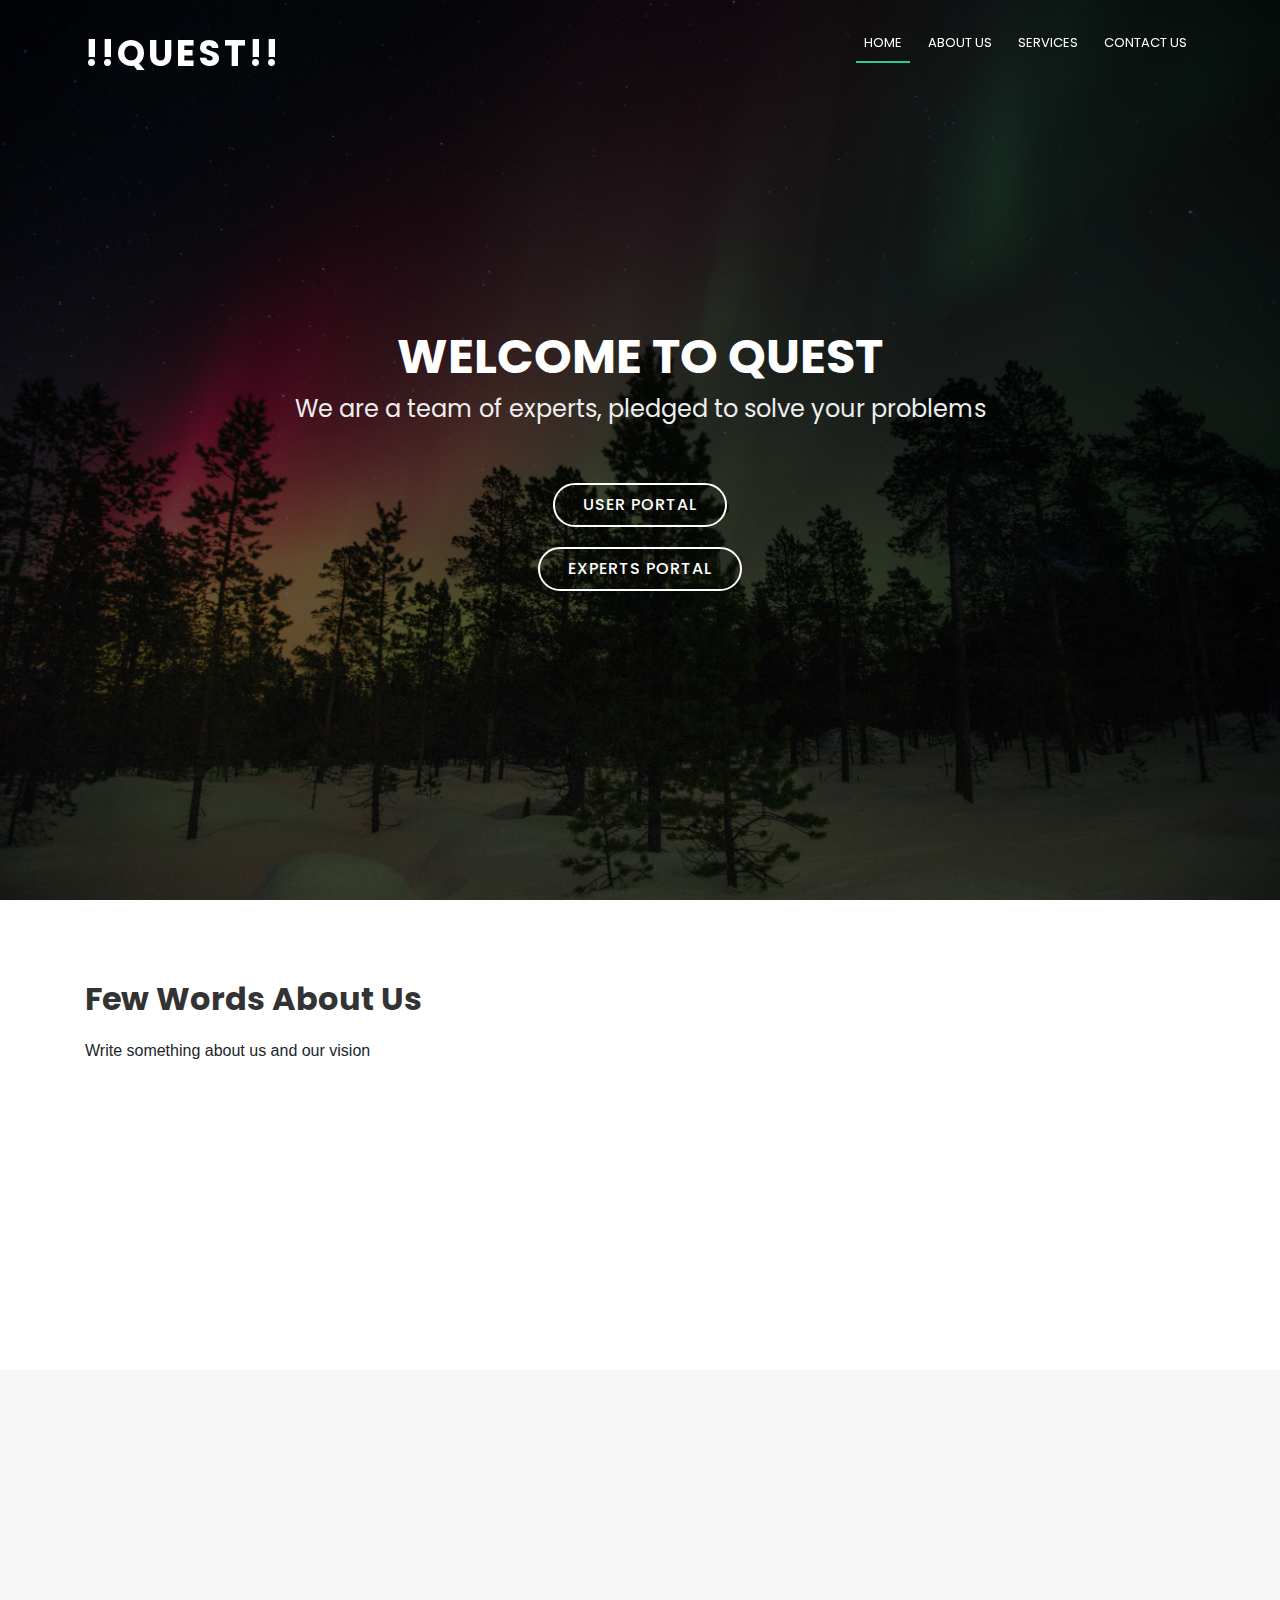
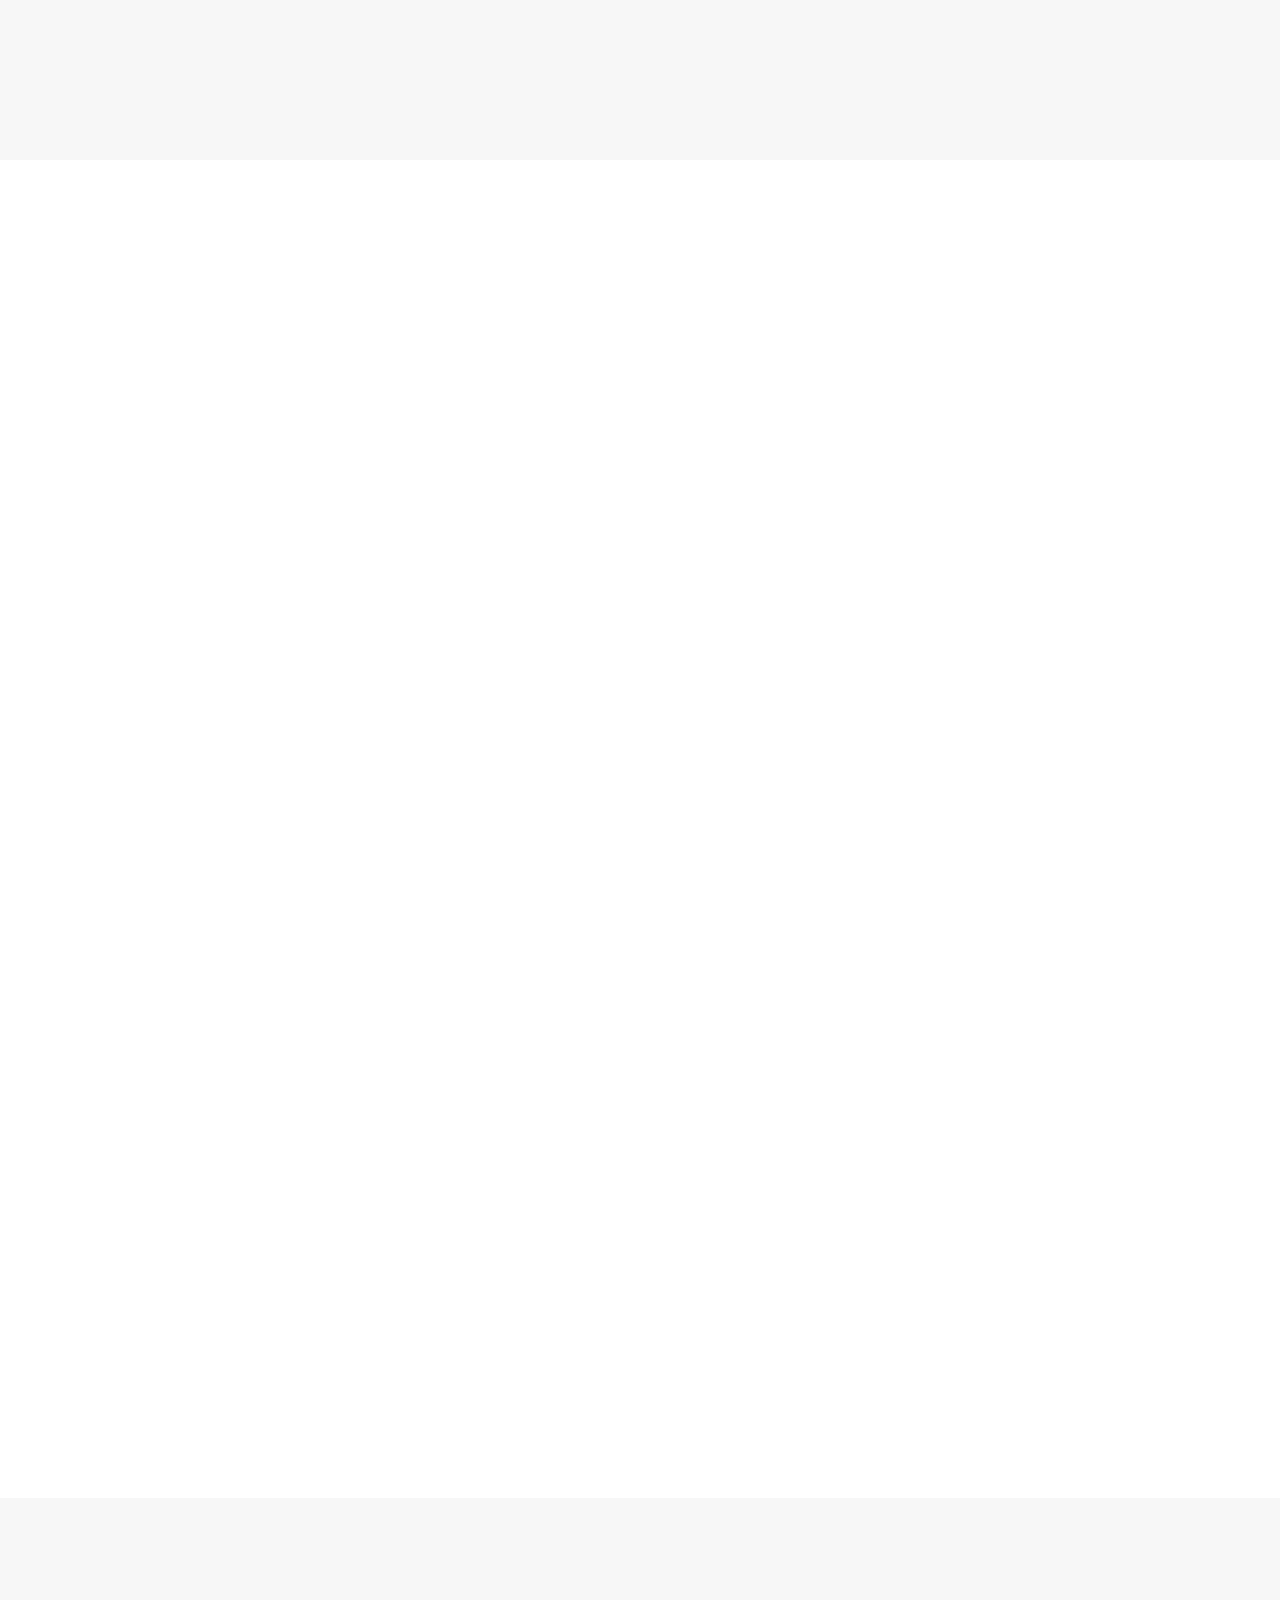
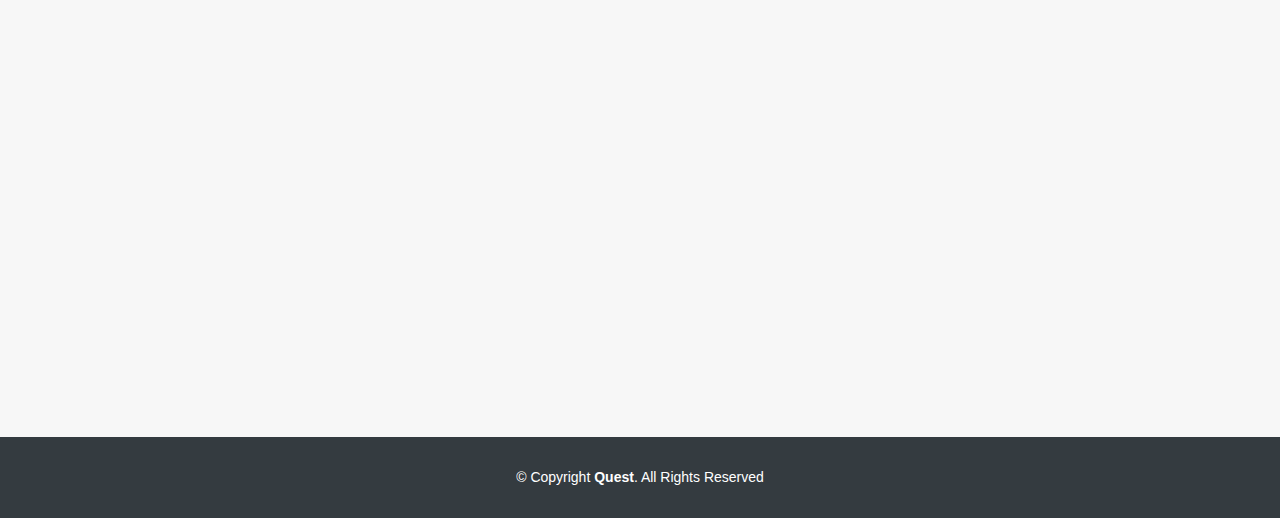
<file: expertapp/static/expertapp/index.html>
<!DOCTYPE html>
<html lang="en">
<head>
  <meta charset="utf-8">
  <title>!!Quest!!</title>
  <meta content="width=device-width, initial-scale=1.0" name="viewport">
  <meta content="" name="keywords">
  <meta content="" name="description">

  <!-- Favicons -->
  <link href="img/favicon.png" rel="icon">
  <link href="img/apple-touch-icon.png" rel="apple-touch-icon">

  <!-- Google Fonts -->
  <link href="https://fonts.googleapis.com/css?family=Open+Sans:300,300i,400,400i,700,700i|Poppins:300,400,500,700" rel="stylesheet">

  <!-- Bootstrap CSS File -->
  <link href="lib/bootstrap/css/bootstrap.min.css" rel="stylesheet">

  <!-- Libraries CSS Files -->
  <link href="lib/font-awesome/css/font-awesome.min.css" rel="stylesheet">
  <link href="lib/animate/animate.min.css" rel="stylesheet">

  <!-- Main Stylesheet File -->
  <link href="css/style.css" rel="stylesheet">

  
</head>

<body>

  <!--==========================
  Header
  ============================-->
  <header id="header">
    <div class="container">

      <div id="logo" class="pull-left">
        <!-- <a href="#hero"><img src="img/questlogo.png" alt="" title="" />LOGO</img></a> -->
        <!-- Uncomment below if you prefer to use a text logo -->
        <h1><a href="#hero">!!Quest!!</a></h1>
      </div>

      <nav id="nav-menu-container">
        <ul class="nav-menu">
          <li class="menu-active"><a href="#hero">Home</a></li>
          <li><a href="#about">About Us</a></li>
          <li><a href="#services">Services</a></li>
          <!-- <li><a href="#portfolio">Portfolio</a></li> -->
          <!-- <li><a href="#team">Team</a></li> -->
          <!-- <li class="menu-has-children"><a href="">Drop Down</a>
            <ul>
              <li><a href="#">Drop Down 1</a></li>
              <li class="menu-has-children"><a href="#">Drop Down 2</a>
                <ul>
                  <li><a href="#">Deep Drop Down 1</a></li>
                  <li><a href="#">Deep Drop Down 2</a></li>
                  <li><a href="#">Deep Drop Down 3</a></li>
                  <li><a href="#">Deep Drop Down 4</a></li>
                  <li><a href="#">Deep Drop Down 5</a></li>
                </ul>
              </li>
              <li><a href="#">Drop Down 3</a></li>
              <li><a href="#">Drop Down 4</a></li>
              <li><a href="#">Drop Down 5</a></li>
            </ul>
          </li> -->
          <li><a href="#contact">Contact Us</a></li>
        </ul>
      </nav><!-- #nav-menu-container -->
    </div>
  </header><!-- #header -->

  <!--==========================
    Hero Section
  ============================-->
  <section id="hero">
    <div class="hero-container">
      <h1>Welcome to QUEST</h1>
      <h2>We are a team of experts, pledged to solve your problems</h2>
      <a href="#" class="btn-get-started">User Portal</a>
      <a href="#" class="btn-get-started">Experts Portal</a>
    </div>
  </section><!-- #hero -->

  <main id="main">

    <!--==========================
      About Us Section
    ============================-->
    <section id="about">
      <div class="container">
        <div class="row about-container">

          <div class="col-lg-6 content order-lg-1 order-2">
            <h2 class="title">Few Words About Us</h2>
            <p>
              Write something about us and our vision
            </p>

            <!-- <div class="icon-box wow fadeInUp">
              <div class="icon"><i class="fa fa-shopping-bag"></i></div>
              <h4 class="title"><a href="">Eiusmod Tempor</a></h4>
              <p class="description">Et harum quidem rerum facilis est et expedita distinctio. Nam libero tempore, cum soluta nobis est eligendi</p>
            </div>

            <div class="icon-box wow fadeInUp" data-wow-delay="0.2s">
              <div class="icon"><i class="fa fa-photo"></i></div>
              <h4 class="title"><a href="">Magni Dolores</a></h4>
              <p class="description">Excepteur sint occaecat cupidatat non proident, sunt in culpa qui officia deserunt mollit anim id est laborum</p>
            </div>

            <div class="icon-box wow fadeInUp" data-wow-delay="0.4s">
              <div class="icon"><i class="fa fa-bar-chart"></i></div>
              <h4 class="title"><a href="">Dolor Sitema</a></h4>
              <p class="description">Minim veniam, quis nostrud exercitation ullamco laboris nisi ut aliquip ex ea commodo consequat tarad limino ata</p>
            </div> -->

          </div>

          <div class="col-lg-6 background order-lg-2 order-1 wow fadeInRight"></div>
        </div>

      </div>
    </section><!-- #about -->

    <!--==========================
      Facts Section
    ============================-->
    <section id="facts">
      <div class="container wow fadeIn">
        <div class="section-header">
          <h3 class="section-title">Facts</h3>
          <p class="section-description">This section gives a brief about the statistics of users,Consultants, tickets handelled</p>
        </div>
        <div class="row counters">

  				<div class="col-lg-3 col-6 text-center">
            <span data-toggle="counter-up">232</span>
            <p>Clients</p>
  				</div>

          <div class="col-lg-3 col-6 text-center">
            <span data-toggle="counter-up">521</span>
            <p>Experts</p>
  				</div>

          <div class="col-lg-3 col-6 text-center">
            <span data-toggle="counter-up">1,463</span>
            <p>Hours Of Support</p>
  				</div>

          <div class="col-lg-3 col-6 text-center">
            <span data-toggle="counter-up">1500</span>
            <p>Tickets resolved</p>
  				</div>

  			</div>

      </div>
    </section><!-- #facts -->

    <!--==========================
      Services Section
    ============================-->
    <section id="services">
      <div class="container wow fadeIn">
        <div class="section-header">
          <h3 class="section-title">Services</h3>
          <p class="section-description">Section telling about the fields where we provide service</p>
        </div>
        <div class="row">
          <div class="col-lg-4 col-md-6 wow fadeInUp" data-wow-delay="0.2s">
            <div class="box">
              <div class="icon"><a href="#"><i class="fa fa-desktop"></i></a></div>
              <h4 class="title"><a href="#">Programming</a></h4>
              <p class="description">Any querries from realtime programming projects</p>
            </div>
          </div>
          <div class="col-lg-4 col-md-6 wow fadeInUp" data-wow-delay="0.4s">
            <div class="box">
              <div class="icon"><a href="#"><i class="fa fa-bar-chart"></i></a></div>
              <h4 class="title"><a href="#">Data Analysis</a></h4>
              <p class="description">Real time data analysis</p>
            </div>
          </div>
          <div class="col-lg-4 col-md-6 wow fadeInUp" data-wow-delay="0.6s">
            <div class="box">
              <div class="icon"><a href="#"><i class="fa fa-paper-plane"></i></a></div>
              <h4 class="title"><a href="#">Administrative help</a></h4>
              <p class="description">description</p>
            </div>
          </div>

          <div class="col-lg-4 col-md-6 wow fadeInUp" data-wow-delay="0.2s">
            <div class="box">
              <div class="icon"><a href="#"><i class="fa fa-car"></i></a></div>
              <h4 class="title"><a href="#">Automobile</a></h4>
              <p class="description">Description</p>
            </div>
          </div>
          <div class="col-lg-4 col-md-6 wow fadeInUp" data-wow-delay="0.4s">
            <div class="box">
              <div class="icon"><a href="#"><i class="fa fa-handshake-o"></i></a></div>
              <h4 class="title"><a href="#">Law</a></h4>
              <p class="description">Description</p>
            </div>
          </div>
          <div class="col-lg-4 col-md-6 wow fadeInUp" data-wow-delay="0.6s">
            <div class="box">
              <div class="icon"><a href="#"><i class="fa fa-shopping-bag"></i></a></div>
              <h4 class="title"><a href="#">Interview Guidance</a></h4>
              <p class="description">Description</p>
            </div>
          </div>
        </div>

      </div>
    </section><!-- #services -->

    <!--==========================
    Call To Action Section
    ============================-->
    <!-- <section id="call-to-action">
      <div class="container wow fadeIn">
        <div class="row">
          <div class="col-lg-9 text-center text-lg-left">
            <h3 class="cta-title">Call To Action</h3>
            <p class="cta-text"> Duis aute irure dolor in reprehenderit in voluptate velit esse cillum dolore eu fugiat nulla pariatur. Excepteur sint occaecat cupidatat non proident, sunt in culpa qui officia deserunt mollit anim id est laborum.</p>
          </div>
          <div class="col-lg-3 cta-btn-container text-center">
            <a class="cta-btn align-middle" href="#">Call To Action</a>
          </div>
        </div>

      </div>
    </section> -->
    <!-- #call-to-action -->

    <!--==========================
      Portfolio Section
    ============================-->
    <!-- <section id="portfolio">
      <div class="container wow fadeInUp">
        <div class="section-header">
          <h3 class="section-title">Portfolio</h3>
          <p class="section-description">Sed ut perspiciatis unde omnis iste natus error sit voluptatem accusantium doloremque</p>
        </div>
        <div class="row">

          <div class="col-lg-12">
            <ul id="portfolio-flters">
              <li data-filter=".filter-app, .filter-card, .filter-logo, .filter-web" class="filter-active">All</li>
              <li data-filter=".filter-app">App</li>
              <li data-filter=".filter-card">Card</li>
              <li data-filter=".filter-logo">Logo</li>
              <li data-filter=".filter-web">Web</li>
            </ul>
          </div>
        </div>

        <div class="row" id="portfolio-wrapper">
          <div class="col-lg-3 col-md-6 portfolio-item filter-app">
            <a href="">
              <img src="img/portfolio/app1.jpg" alt="">
              <div class="details">
                <h4>App 1</h4>
                <span>Alored dono par</span>
              </div>
            </a>
          </div>

          <div class="col-lg-3 col-md-6 portfolio-item filter-web">
            <a href="">
              <img src="img/portfolio/web2.jpg" alt="">
              <div class="details">
                <h4>Web 2</h4>
                <span>Alored dono par</span>
              </div>
            </a>
          </div>

          <div class="col-lg-3 col-md-6 portfolio-item filter-app">
            <a href="">
              <img src="img/portfolio/app3.jpg" alt="">
              <div class="details">
                <h4>App 3</h4>
                <span>Alored dono par</span>
              </div>
            </a>
          </div>

          <div class="col-lg-3 col-md-6 portfolio-item filter-card">
            <a href="">
              <img src="img/portfolio/card1.jpg" alt="">
              <div class="details">
                <h4>Card 1</h4>
                <span>Alored dono par</span>
              </div>
            </a>
          </div>

          <div class="col-lg-3 col-md-6 portfolio-item filter-card">
            <a href="">
              <img src="img/portfolio/card2.jpg" alt="">
              <div class="details">
                <h4>Card 2</h4>
                <span>Alored dono par</span>
              </div>
            </a>
          </div>

          <div class="col-lg-3 col-md-6 portfolio-item filter-web">
            <a href="">
              <img src="img/portfolio/web3.jpg" alt="">
              <div class="details">
                <h4>Web 3</h4>
                <span>Alored dono par</span>
              </div>
            </a>
          </div>

          <div class="col-lg-3 col-md-6 portfolio-item filter-card">
            <a href="">
              <img src="img/portfolio/card3.jpg" alt="">
              <div class="details">
                <h4>Card 3</h4>
                <span>Alored dono par</span>
              </div>
            </a>
          </div>

          <div class="col-lg-3 col-md-6 portfolio-item filter-app">
            <a href="">
              <img src="img/portfolio/app2.jpg" alt="">
              <div class="details">
                <h4>App 2</h4>
                <span>Alored dono par</span>
              </div>
            </a>
          </div>

          <div class="col-lg-3 col-md-6 portfolio-item filter-logo">
            <a href="">
              <img src="img/portfolio/logo1.jpg" alt="">
              <div class="details">
                <h4>Logo 1</h4>
                <span>Alored dono par</span>
              </div>
            </a>
          </div>

          <div class="col-lg-3 col-md-6 portfolio-item filter-logo">
            <a href="">
              <img src="img/portfolio/logo3.jpg" alt="">
              <div class="details">
                <h4>Logo 3</h4>
                <span>Alored dono par</span>
              </div>
            </a>
          </div>

          <div class="col-lg-3 col-md-6 portfolio-item filter-web">
            <a href="">
              <img src="img/portfolio/web1.jpg" alt="">
              <div class="details">
                <h4>Web 1</h4>
                <span>Alored dono par</span>
              </div>
            </a>
          </div>

          <div class="col-lg-3 col-md-6 portfolio-item filter-logo">
            <a href="">
              <img src="img/portfolio/logo2.jpg" alt="">
              <div class="details">
                <h4>Logo 2</h4>
                <span>Alored dono par</span>
              </div>
            </a>
          </div>

        </div>

      </div>
    </section>#portfolio -->

    <!--==========================
      Team Section
    ============================-->
    <section id="team">
      <div class="container wow fadeInUp">
        <div class="section-header">
          <h3 class="section-title">Our Team</h3>
          <!-- <p class="section-description"></p> -->
        </div>
        <div class="row">
          <div class="col-lg-3 col-md-6">
            <div class="member">
              <div class="pic"><img src="img/anilbhai.jpg" alt=""></div>
              <h4>Anil Kumar Sahu</h4>
              <span>Chief Executive Officer</span>
              <div class="social">
                <a href=""><i class="fa fa-twitter"></i></a>
                <a href=""><i class="fa fa-facebook"></i></a>
                <a href=""><i class="fa fa-google-plus"></i></a>
                <a href=""><i class="fa fa-linkedin"></i></a>
              </div>
            </div>
          </div>

          <div class="col-lg-3 col-md-6">
            <div class="member">
              <div class="pic"><img src="img/amitbhai.jpg" alt=""></div>
              <h4>Amit kumar Jena</h4>
              <span>Product Manager</span>
              <div class="social">
                <a href=""><i class="fa fa-twitter"></i></a>
                <a href=""><i class="fa fa-facebook"></i></a>
                <a href=""><i class="fa fa-google-plus"></i></a>
                <a href=""><i class="fa fa-linkedin"></i></a>
              </div>
            </div>
          </div>

          <div class="col-lg-3 col-md-6">
            <div class="member">
              <div class="pic"><img src="img/ranjanbhai.jpg" alt=""></div>
              <h4>Ranjan kumar Jena</h4>
              <span>CTO</span>
              <div class="social">
                <a href=""><i class="fa fa-twitter"></i></a>
                <a href=""><i class="fa fa-facebook"></i></a>
                <a href=""><i class="fa fa-google-plus"></i></a>
                <a href=""><i class="fa fa-linkedin"></i></a>
              </div>
            </div>
          </div>

          <div class="col-lg-3 col-md-6">
            <div class="member">
              <div class="pic"><img src="img/sambit.jpg" alt=""></div>
              <h4>Sambit Sahu</h4>
              <span>Director IT</span>
              <div class="social">
                <a href=""><i class="fa fa-twitter"></i></a>
                <a href=""><i class="fa fa-facebook"></i></a>
                <a href=""><i class="fa fa-google-plus"></i></a>
                <a href=""><i class="fa fa-linkedin"></i></a>
              </div>
            </div>
          </div>
        </div>

      </div>
    </section><!-- #team -->

    <!--==========================
      Contact Section
    ============================-->
    <section id="contact">
      <div class="container wow fadeInUp">
        <div class="section-header">
          <h3 class="section-title">Contact Us</h3>
          <!-- <p class="section-description"></p> -->
        </div>
      </div>

      <!-- Uncomment below if you wan to use dynamic maps -->
      <!-- <iframe src="https://www.google.com/maps/place/Manayata+Tech+Park,+Nagavara,+Bengaluru,+Karnataka/@13.0479464,77.6124347,15z/data=!3m1!4b1!4m5!3m4!1s0x3bae176e29b13739:0xe64bb86542642414!8m2!3d13.0448306!4d77.6221091" width="50%" height="200" frameborder="0" style="border:0" allowfullscreen></iframe> -->

      <div class="container wow fadeInUp mt-5">
        <div class="row justify-content-center">

          <div class="col-lg-3 col-md-4">

            <div class="info">
              <div>
                <i class="fa fa-map-marker"></i>
                <p>Manyata Embassy Business Park<br> Outer Ring Rd, Nagawara<br> Bengaluru, Karnataka 560045</p>
              </div>

              <div>
                <i class="fa fa-envelope"></i>
                <p>support@quest.com</p>
              </div>

              <div>
                <i class="fa fa-phone"></i>
                <p>1800 6261 66</p>
              </div>
            </div>

            <div class="social-links">
              <a href="#" class="twitter"><i class="fa fa-twitter"></i></a>
              <a href="#" class="facebook"><i class="fa fa-facebook"></i></a>
              <a href="#" class="instagram"><i class="fa fa-instagram"></i></a>
              <a href="#" class="google-plus"><i class="fa fa-google-plus"></i></a>
              <a href="#" class="linkedin"><i class="fa fa-linkedin"></i></a>
            </div>

          </div>

          <div class="col-lg-5 col-md-8">
            <div class="form">
              <div id="sendmessage">Your message has been sent. Thank you!</div>
              <div id="errormessage"></div>
              <form action="" method="post" role="form" class="contactForm">
                <div class="form-group">
                  <input type="text" name="name" class="form-control" id="name" placeholder="Your Name" data-rule="minlen:4" data-msg="Please enter at least 4 chars" />
                  <div class="validation"></div>
                </div>
                <div class="form-group">
                  <input type="email" class="form-control" name="email" id="email" placeholder="Your Email" data-rule="email" data-msg="Please enter a valid email" />
                  <div class="validation"></div>
                </div>
                <div class="form-group">
                  <input type="text" class="form-control" name="subject" id="subject" placeholder="Subject" data-rule="minlen:4" data-msg="Please enter at least 8 chars of subject" />
                  <div class="validation"></div>
                </div>
                <div class="form-group">
                  <textarea class="form-control" name="message" rows="5" data-rule="required" data-msg="Please write something for us" placeholder="Message"></textarea>
                  <div class="validation"></div>
                </div>
                <div class="text-center"><button type="submit">Send Message</button></div>
              </form>
            </div>
          </div>

        </div>

      </div>
    </section><!-- #contact -->

  </main>

  <!--==========================
    Footer
  ============================-->
  <footer id="footer">
    <div class="footer-top">
      <div class="container">

      </div>
    </div>

    <div class="container">
      <div class="copyright">
        &copy; Copyright <strong>Quest</strong>. All Rights Reserved
      </div>
      <!-- <div class="credits">       
        Designed by <a href="https://bootstrapmade.com/">BootstrapMade</a>
      </div> -->
    </div>
  </footer><!-- #footer -->

  <a href="#" class="back-to-top"><i class="fa fa-chevron-up"></i></a>

  <!-- JavaScript Libraries -->
  <script src="lib/jquery/jquery.min.js"></script>
  <script src="lib/jquery/jquery-migrate.min.js"></script>
  <script src="lib/bootstrap/js/bootstrap.bundle.min.js"></script>
  <script src="lib/easing/easing.min.js"></script>
  <script src="lib/wow/wow.min.js"></script>
  <script src="lib/waypoints/waypoints.min.js"></script>
  <script src="lib/counterup/counterup.min.js"></script>
  <script src="lib/superfish/hoverIntent.js"></script>
  <script src="lib/superfish/superfish.min.js"></script>

  <!-- Contact Form JavaScript File -->
  <script src="contactform/contactform.js"></script>

  <!-- Template Main Javascript File -->
  <script src="js/main.js"></script>

</body>
</html>
</file>
<file: expertapp/static/expertapp/css/style.css>
# General
--------------------------------------------------------------*/
body {
  background: #fff;
  color: #666666;
  font-family: "Times new roman Serif", sans-serif;
}

a {
  color: #2dc997;
}

a:hover, a:active, a:focus {
  color: #2dca98;
  outline: none;
  text-decoration: none;
}

p {
  padding: 0;
  margin: 0 0 30px 0;
}

h1, h2, h3, h4, h5, h6 {
  font-family: "Poppins", sans-serif;
  font-weight: 400;
  margin: 0 0 20px 0;
  padding: 0;
}

/* Prelaoder */
#preloader {
  position: fixed;
  left: 0;
  top: 0;
  z-index: 999;
  width: 100%;
  height: 100%;
  overflow: visible;
  background: #fff url("../img/preloader.svg") no-repeat center center;
}

/* Back to top button */
.back-to-top {
  position: fixed;
  display: none;
  background: rgba(0, 0, 0, 0.2);
  color: #fff;
  padding: 6px 12px 9px 12px;
  font-size: 16px;
  border-radius: 2px;
  right: 15px;
  bottom: 15px;
  transition: background 0.5s;
}

@media (max-width: 768px) {
  .back-to-top {
    bottom: 15px;
  }
}

.back-to-top:focus {
  background: rgba(0, 0, 0, 0.2);
  color: #fff;
  outline: none;
}

.back-to-top:hover {
  background: #2dc997;
  color: #fff;
}

/*--------------------------------------------------------------
# Header
--------------------------------------------------------------*/
#header {
  padding: 30px 0;
  height: 92px;
  position: fixed;
  left: 0;
  top: 0;
  right: 0;
  transition: all 0.5s;
  z-index: 997;
}

#header #logo {
  float: left;
}

#header #logo h1 {
  font-size: 36px;
  margin: 0;
  padding: 6px 0;
  line-height: 1;
  font-family: "Poppins", sans-serif;
  font-weight: 700;
  letter-spacing: 3px;
  text-transform: uppercase;
}

#header #logo h1 a, #header #logo h1 a:hover {
  color: #fff;
}

#header #logo img {
  padding: 0;
  margin: 0;
}

@media (max-width: 768px) {
  #header #logo h1 {
    font-size: 26px;
  }
  #header #logo img {
    max-height: 40px;
  }
}

#header.header-fixed {
  background: rgba(52, 59, 64, 0.9);
  padding: 20px 0;
  height: 72px;
  transition: all 0.5s;
}

/*--------------------------------------------------------------
# Hero Section
--------------------------------------------------------------*/
#hero {
  width: 100%;
  height: 100vh;
  background: url(../img/aurora.jpg) top center;
  background-size: cover;
  position: relative;
}

@media (min-width: 1024px) {
  #hero {
    background-attachment: fixed;
  }
}

#hero:before {
  content: "";
  background: rgba(0, 0, 0, 0.6);
  position: absolute;
  bottom: 0;
  top: 0;
  left: 0;
  right: 0;
}

#hero .hero-container {
  position: absolute;
  bottom: 0;
  top: 0;
  left: 0;
  right: 0;
  display: flex;
  justify-content: center;
  align-items: center;
  flex-direction: column;
  text-align: center;
}

#hero h1 {
  margin: 30px 0 10px 0;
  font-size: 48px;
  font-weight: 700;
  line-height: 56px;
  text-transform: uppercase;
  color: #fff;
}

@media (max-width: 768px) {
  #hero h1 {
    font-size: 28px;
    line-height: 36px;
  }
}

#hero h2 {
  color: #eee;
  margin-bottom: 50px;
  font-size: 24px;
}

@media (max-width: 768px) {
  #hero h2 {
    font-size: 18px;
    line-height: 24px;
    margin-bottom: 30px;
  }
}

#hero .btn-get-started {
  font-family: "Poppins", sans-serif;
  text-transform: uppercase;
  font-weight: 500;
  font-size: 16px;
  letter-spacing: 1px;
  display: inline-block;
  padding: 8px 28px;
  border-radius: 50px;
  transition: 0.5s;
  margin: 10px;
  border: 2px solid #fff;
  color: #fff;
}

#hero .btn-get-started:hover {
  background: #2dc997;
  border: 2px solid #2dc997;
}

/*--------------------------------------------------------------
# Navigation Menu
--------------------------------------------------------------*/
/* Nav Menu Essentials */
.nav-menu, .nav-menu * {
  margin: 0;
  padding: 0;
  list-style: none;
}

.nav-menu ul {
  position: absolute;
  display: none;
  top: 100%;
  left: 0;
  z-index: 99;
}

.nav-menu li {
  position: relative;
  white-space: nowrap;
}

.nav-menu > li {
  float: left;
}

.nav-menu li:hover > ul,
.nav-menu li.sfHover > ul {
  display: block;
}

.nav-menu ul ul {
  top: 0;
  left: 100%;
}

.nav-menu ul li {
  min-width: 180px;
}

/* Nav Menu Arrows */
.sf-arrows .sf-with-ul {
  padding-right: 30px;
}

.sf-arrows .sf-with-ul:after {
  content: "\f107";
  position: absolute;
  right: 15px;
  font-family: FontAwesome;
  font-style: normal;
  font-weight: normal;
}

.sf-arrows ul .sf-with-ul:after {
  content: "\f105";
}

/* Nav Meu Container */
#nav-menu-container {
  float: right;
  margin: 0;
}

@media (max-width: 768px) {
  #nav-menu-container {
    display: none;
  }
}

/* Nav Meu Styling */
.nav-menu a {
  padding: 0 8px 10px 8px;
  text-decoration: none;
  display: inline-block;
  color: #fff;
  font-family: "Poppins", sans-serif;
  font-weight: 400;
  text-transform: uppercase;
  font-size: 13px;
  outline: none;
}

.nav-menu > li {
  margin-left: 10px;
}

.nav-menu > li > a:before {
  content: "";
  position: absolute;
  width: 100%;
  height: 2px;
  bottom: 0;
  left: 0;
  background-color: #2dc997;
  visibility: hidden;
  -webkit-transform: scaleX(0);
  transform: scaleX(0);
  -webkit-transition: all 0.3s ease-in-out 0s;
  transition: all 0.3s ease-in-out 0s;
}

.nav-menu a:hover:before, .nav-menu li:hover > a:before, .nav-menu .menu-active > a:before {
  visibility: visible;
  -webkit-transform: scaleX(1);
  transform: scaleX(1);
}

.nav-menu ul {
  margin: 4px 0 0 0;
  border: 1px solid #e7e7e7;
}

.nav-menu ul li {
  background: #fff;
}

.nav-menu ul li:first-child {
  border-top: 0;
}

.nav-menu ul li a {
  padding: 10px;
  color: #333;
  transition: 0.3s;
  display: block;
  font-size: 13px;
  text-transform: none;
}

.nav-menu ul li a:hover {
  background: #2dc997;
  color: #fff;
}

.nav-menu ul ul {
  margin: 0;
}

/* Mobile Nav Toggle */
#mobile-nav-toggle {
  position: fixed;
  right: 0;
  top: 0;
  z-index: 999;
  margin: 20px 20px 0 0;
  border: 0;
  background: none;
  font-size: 24px;
  display: none;
  transition: all 0.4s;
  outline: none;
  cursor: pointer;
}

#mobile-nav-toggle i {
  color: #fff;
}

@media (max-width: 768px) {
  #mobile-nav-toggle {
    display: inline;
  }
}

/* Mobile Nav Styling */
#mobile-nav {
  position: fixed;
  top: 0;
  padding-top: 18px;
  bottom: 0;
  z-index: 998;
  background: rgba(52, 59, 64, 0.9);
  left: -260px;
  width: 260px;
  overflow-y: auto;
  transition: 0.4s;
}

#mobile-nav ul {
  padding: 0;
  margin: 0;
  list-style: none;
}

#mobile-nav ul li {
  position: relative;
}

#mobile-nav ul li a {
  color: #fff;
  font-size: 16px;
  overflow: hidden;
  padding: 10px 22px 10px 15px;
  position: relative;
  text-decoration: none;
  width: 100%;
  display: block;
  outline: none;
}

#mobile-nav ul li a:hover {
  color: #fff;
}

#mobile-nav ul li li {
  padding-left: 30px;
}

#mobile-nav ul .menu-has-children i {
  position: absolute;
  right: 0;
  z-index: 99;
  padding: 15px;
  cursor: pointer;
  color: #fff;
}

#mobile-nav ul .menu-has-children i.fa-chevron-up {
  color: #2dc997;
}

#mobile-nav ul .menu-item-active {
  color: #2dc997;
}

#mobile-body-overly {
  width: 100%;
  height: 100%;
  z-index: 997;
  top: 0;
  left: 0;
  position: fixed;
  background: rgba(52, 59, 64, 0.9);
  display: none;
}

/* Mobile Nav body classes */
body.mobile-nav-active {
  overflow: hidden;
}

body.mobile-nav-active #mobile-nav {
  left: 0;
}

body.mobile-nav-active #mobile-nav-toggle {
  color: #fff;
}

/*--------------------------------------------------------------
# Sections
--------------------------------------------------------------*/
/* Sections Header
--------------------------------*/
.section-header .section-title {
  font-size: 32px;
  color: #111;
  text-transform: uppercase;
  text-align: center;
  font-weight: 700;
  margin-bottom: 5px;
}

.section-header .section-description {
  text-align: center;
  padding-bottom: 40px;
  color: #999;
}

/* About Us Section
--------------------------------*/
#about {
  background: #fff;
  padding: 80px 0;
}

#about .about-container .background {
  min-height: 300px;
  background: url(../img/about-img.jpg) center top no-repeat;
  margin-bottom: 10px;
}

#about .about-container .content {
  background: #fff;
}

#about .about-container .title {
  color: #333;
  font-weight: 700;
  font-size: 32px;
}

@media (max-width: 768px) {
  #about .about-container .title {
    padding-top: 15px;
  }
}

#about .about-container p {
  line-height: 26px;
}

#about .about-container p:last-child {
  margin-bottom: 0;
}

#about .about-container .icon-box {
  background: #fff;
  background-size: cover;
  padding: 0 0 30px 0;
}

#about .about-container .icon-box .icon {
  float: left;
  background: #fff;
  width: 64px;
  height: 64px;
  display: flex;
  justify-content: center;
  align-items: center;
  flex-direction: column;
  text-align: center;
  border-radius: 50%;
  border: 2px solid #2dc997;
}

#about .about-container .icon-box .icon i {
  color: #2dc997;
  font-size: 24px;
}

#about .about-container .icon-box .title {
  margin-left: 80px;
  font-weight: 500;
  margin-bottom: 5px;
  font-size: 18px;
  text-transform: uppercase;
}

#about .about-container .icon-box .title a {
  color: #111;
}

#about .about-container .icon-box .description {
  margin-left: 80px;
  line-height: 24px;
  font-size: 14px;
}

/* Facts Section
--------------------------------*/
#facts {
  background: #f7f7f7;
  padding: 80px 0 60px 0;
}

#facts .counters span {
  font-size: 48px;
  display: block;
  color: #2dc997;
}

#facts .counters p {
  padding: 0;
  margin: 0 0 20px 0;
  font-family: "Poppins", sans-serif;
  font-size: 14px;
}

/* Services Section
--------------------------------*/
#services {
  background: #fff;
  background-size: cover;
  padding: 80px 0 60px 0;
}

#services .box {
  padding: 50px 20px;
  margin-bottom: 50px;
  text-align: center;
  border: 1px solid #e6e6e6;
  height: 200px;
  position: relative;
  background: #fafafa;
}

#services .icon {
  position: absolute;
  top: -36px;
  left: calc(50% - 36px);
  transition: 0.2s;
  border-radius: 50%;
  border: 6px solid #fff;
  display: flex;
  justify-content: center;
  align-items: center;
  flex-direction: column;
  text-align: center;
  width: 72px;
  height: 72px;
  background: #2dc997;
}

#services .icon a {
  display: inline-block;
}

#services .icon i {
  color: #fff;
  font-size: 24px;
}

#services .box:hover .icon {
  background: #fff;
  border: 2px solid #2dc997;
}

#services .box:hover .icon i {
  color: #2dc997;
}

#services .box:hover .icon a {
  color: #2dc997;
}

#services .title {
  font-weight: 700;
  font-size: 18px;
  margin-bottom: 15px;
  text-transform: uppercase;
}

#services .title a {
  color: #111;
}

#services .description {
  font-size: 14px;
  line-height: 24px;
}

/* Call To Action Section
--------------------------------*/
#call-to-action {
  background: linear-gradient(rgba(0, 0, 0, 0.6), rgba(0, 0, 0, 0.6)), url(../img/call-to-action-bg.jpg) fixed center center;
  background-size: cover;
  padding: 80px 0;
}

#call-to-action .cta-title {
  color: #fff;
  font-size: 28px;
  font-weight: 700;
}

#call-to-action .cta-text {
  color: #fff;
}

@media (min-width: 769px) {
  #call-to-action .cta-btn-container {
    display: flex;
    align-items: center;
    justify-content: flex-end;
  }
}

#call-to-action .cta-btn {
  font-family: "Poppins", sans-serif;
  text-transform: uppercase;
  font-weight: 500;
  font-size: 16px;
  letter-spacing: 1px;
  display: inline-block;
  padding: 8px 30px;
  border-radius: 50px;
  transition: 0.5s;
  margin: 10px;
  border: 2px solid #fff;
  color: #fff;
}

#call-to-action .cta-btn:hover {
  background: #2dc997;
  border: 2px solid #2dc997;
}

/* Portfolio Section
--------------------------------*/
#portfolio {
  background: #f7f7f7;
  padding: 80px 0;
}

#portfolio #portfolio-wrapper {
  padding-right: 15px;
}

#portfolio #portfolio-flters {
  padding: 0;
  margin: 0 0 45px 0;
  list-style: none;
  text-align: center;
}

#portfolio #portfolio-flters li {
  cursor: pointer;
  margin: 0 10px;
  display: inline-block;
  padding: 10px 22px;
  font-size: 12px;
  line-height: 20px;
  color: #666666;
  border-radius: 4px;
  text-transform: uppercase;
  background: #fff;
  margin-bottom: 5px;
  transition: all 0.3s ease-in-out;
}

#portfolio #portfolio-flters li:hover, #portfolio #portfolio-flters li.filter-active {
  background: #2dc997;
  color: #fff;
}

#portfolio .portfolio-item {
  position: relative;
  height: 200px;
  overflow: hidden !important;
  margin-bottom: 15px;
  transition: all 350ms ease;
  transform: scale(1);
}

#portfolio .portfolio-item a {
  display: block;
  margin-right: 15px;
}

#portfolio .portfolio-item img {
  position: relative;
  top: 0;
  transition: all 600ms cubic-bezier(0.645, 0.045, 0.355, 1);
}

#portfolio .portfolio-item .details {
  height: 50px;
  background: #2dc997;
  position: absolute;
  width: 100%;
  height: 50px;
  bottom: -50px;
  transition: all 300ms cubic-bezier(0.645, 0.045, 0.355, 1);
}

#portfolio .portfolio-item .details h4 {
  font-size: 14px;
  font-weight: 700;
  color: #fff;
  padding: 8px 0 2px 8px;
  margin: 0;
}

#portfolio .portfolio-item .details span {
  display: block;
  color: #fff;
  font-size: 13px;
  padding-left: 8px;
}

#portfolio .portfolio-item:hover .details {
  bottom: 0;
}

#portfolio .portfolio-item:hover img {
  top: -30px;
}

/* Team Section
--------------------------------*/
#team {
  background: #fff;
  padding: 80px 0 60px 0;
}

#team .member {
  text-align: center;
  margin-bottom: 20px;
}

#team .member .pic {
  margin-bottom: 15px;
  overflow: hidden;
  height: 260px;
}

#team .member .pic img {
  max-width: 100%;
}

#team .member h4 {
  font-weight: 700;
  margin-bottom: 2px;
  font-size: 18px;
}

#team .member span {
  font-style: italic;
  display: block;
  font-size: 13px;
}

#team .member .social {
  margin-top: 15px;
}

#team .member .social a {
  color: #b3b3b3;
}

#team .member .social a:hover {
  color: #2dc997;
}

#team .member .social i {
  font-size: 18px;
  margin: 0 2px;
}

/* Contact Section
--------------------------------*/
#contact {
  background: #f7f7f7;
  padding: 80px 0 40px 0;
}

#contact #google-map {
  height: 300px;
  margin-bottom: 20px;
}

#contact .info {
  color: #333333;
}

#contact .info i {
  font-size: 32px;
  color: #2dc997;
  float: left;
}

#contact .info p {
  padding: 0 0 10px 50px;
  margin-bottom: 20px;
  line-height: 22px;
  font-size: 14px;
}

#contact .info .email p {
  padding-top: 5px;
}

#contact .social-links {
  padding-bottom: 20px;
}

#contact .social-links a {
  font-size: 18px;
  display: inline-block;
  background: #333;
  color: #fff;
  line-height: 1;
  padding: 8px 0;
  border-radius: 50%;
  text-align: center;
  width: 36px;
  height: 36px;
  transition: 0.3s;
}

#contact .social-links a:hover {
  background: #2dc997;
  color: #fff;
}

#contact .form #sendmessage {
  color: #2dc997;
  border: 1px solid #2dc997;
  display: none;
  text-align: center;
  padding: 15px;
  font-weight: 600;
  margin-bottom: 15px;
}

#contact .form #errormessage {
  color: red;
  display: none;
  border: 1px solid red;
  text-align: center;
  padding: 15px;
  font-weight: 600;
  margin-bottom: 15px;
}

#contact .form #sendmessage.show, #contact .form #errormessage.show, #contact .form .show {
  display: block;
}

#contact .form .validation {
  color: red;
  display: none;
  margin: 0 0 20px;
  font-weight: 400;
  font-size: 13px;
}

#contact .form input, #contact .form textarea {
  border-radius: 0;
  box-shadow: none;
  font-size: 14px;
}

#contact .form button[type="submit"] {
  background: #2dc997;
  border: 0;
  padding: 10px 24px;
  color: #fff;
  transition: 0.4s;
}

#contact .form button[type="submit"]:hover {
  background: #51d8ad;
}

/*--------------------------------------------------------------
# Footer
--------------------------------------------------------------*/
#footer {
  background: #343b40;
  padding: 30px 0;
  color: #fff;
  font-size: 14px;
}

#footer .copyright {
  text-align: center;
}

#footer .credits {
  padding-top: 10px;
  text-align: center;
  font-size: 13px;
  color: #ccc;
}
</file>
